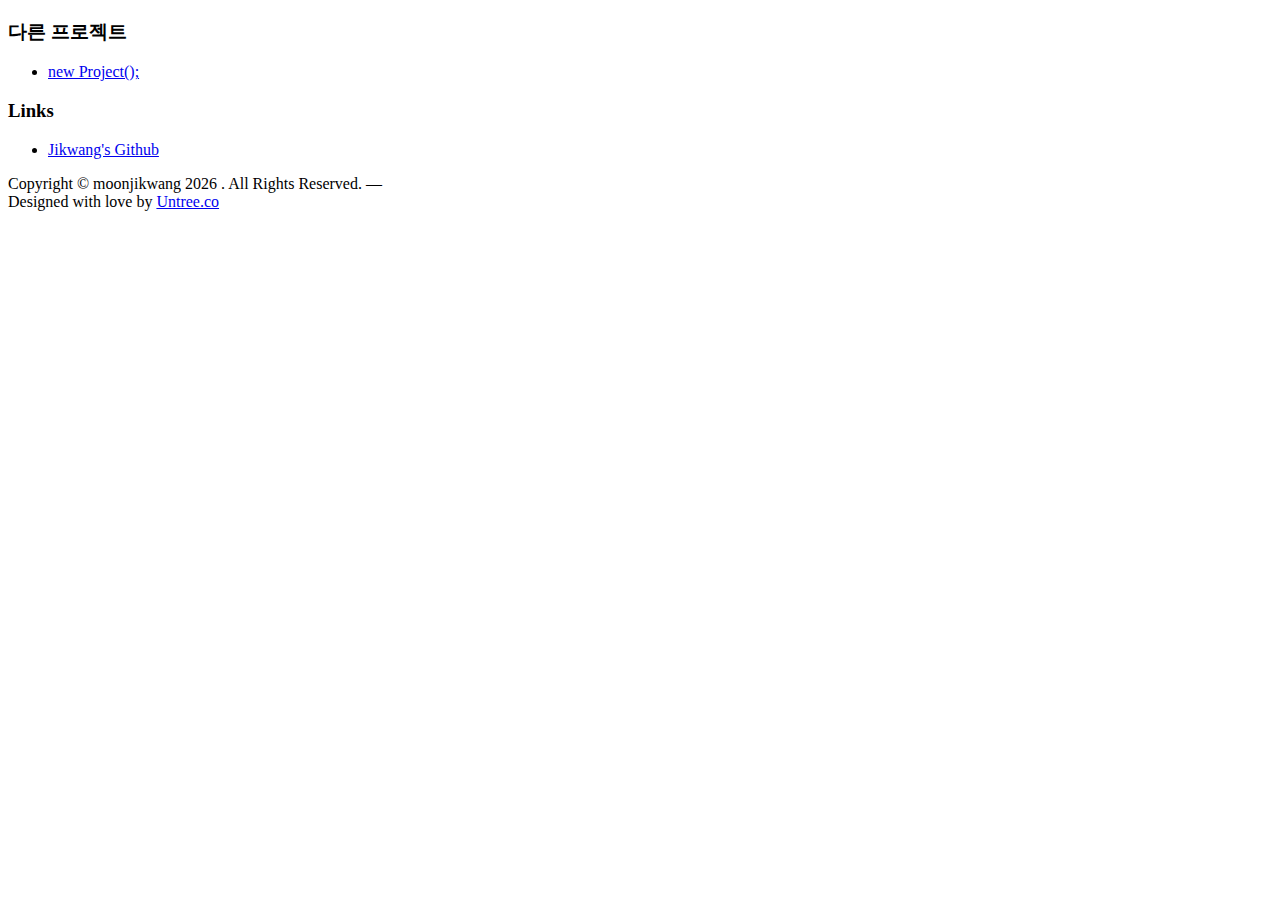
<file: BookBridge/src/main/resources/templates/fragments/footer.html>
<!DOCTYPE html>
<html xmlns:th="http://www.thymeleaf.org">
<head>
<meta charset="UTF-8">
</head>
<div th:fragment="footerFragment">
   <div class="site-footer">
      <div class="container">
        <div class="row">
      
          <!-- /.col-lg-4 -->
          <div class="col-lg-4">
            <div class="widget">
              <h3>다른 프로젝트</h3>
              <ul class="list-unstyled float-start links">
                <li><a href="https://tomcat.jikwang.net/ctor">new Project();</a></li>
              </ul>
             
            </div>
            <!-- /.widget -->
          </div>
          <!-- /.col-lg-4 -->
          <div class="col-lg-4">
            <div class="widget">
              <h3>Links</h3>
              <ul class="list-unstyled links">
                <li><a href="https://github.com/moonjikwang">Jikwang's Github</a></li>
              </ul>

              
            </div>
            <!-- /.widget -->
          </div>
          <!-- /.col-lg-4 -->
        </div>
        <!-- /.row -->

        <div class="row mt-5">
          <div class="col-12 text-center">
            <!-- 
              **==========
              NOTE: 
              Please don't remove this copyright link unless you buy the license here https://untree.co/license/  
              **==========
            -->

            <p>
              Copyright &copy; moonjikwang
              <script>
                document.write(new Date().getFullYear());
              </script>
              . All Rights Reserved. &mdash;<br> Designed with love by
              <a href="https://untree.co">Untree.co</a>
              <!-- License information: https://untree.co/license/ -->
            </p>
          </div>
        </div>
      </div>
      <!-- /.container -->
    </div>
</div>
</html>
</file>
